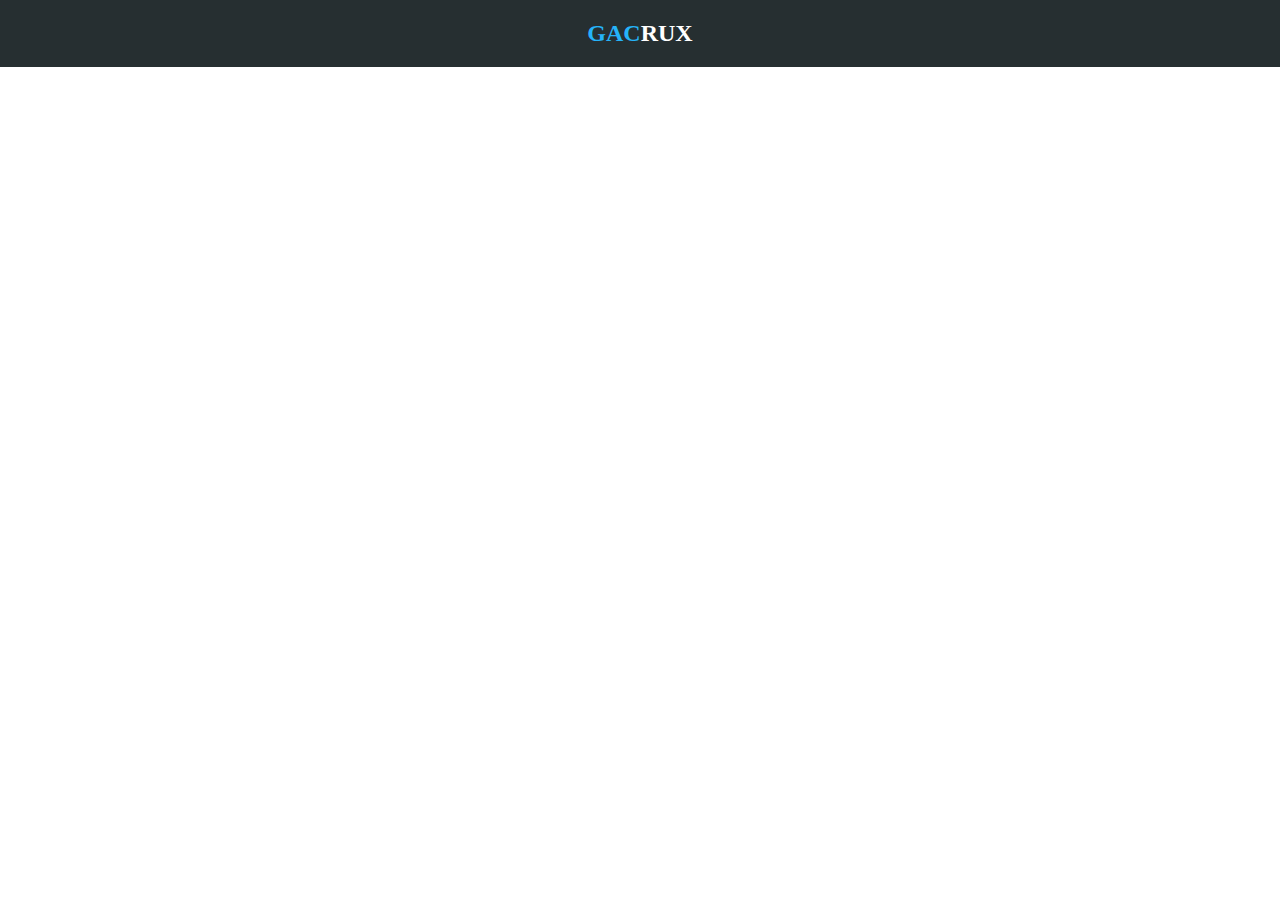
<file: index.html>
<!DOCTYPE HTML>
<html>
    <head>

        <meta charset="utf-8">
        <title>GACRUX CO.</title>
        <link rel="stylesheet" href="css/normalize.css">
        <link rel="stylesheet" href="css/index.css">
    </head>
    <body>

        <!-- Start Header -->
            
        <div class="header">
            <div class="navbar">
                <div class="container">
                    <h2><span>Gac</span>rux</h2>
                </div>
            </div>
            
            <div class="slider">
                <div class="container">
                    <div class="intro">
                        <h2>Gacrux security &trade;</h2>
                        <a href="home.html"><button>Leanr more</button></a>
                    </div>
                </div>
            </div>
            
        </div>
        <!-- End Header -->


    </body>
</html>
</file>
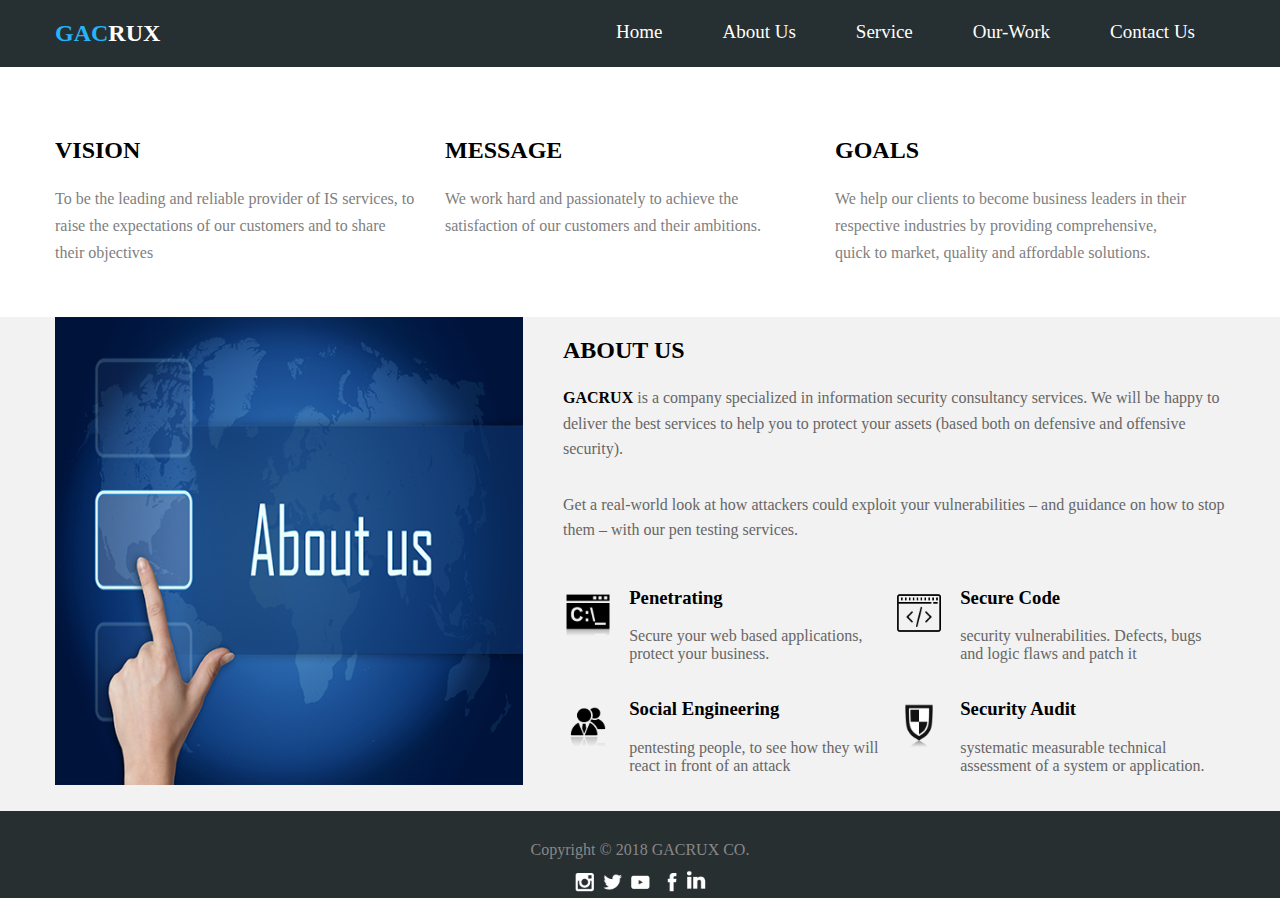
<file: aboutus.html>
<html>

    <head>
    
        <meta charset="utf-8">
        <link rel="stylesheet" href="css/aboutus.css">
        <link rel="stylesheet" href="css/normalize.css">
        <title>Gacrux &raquo; ABOUT US</title>
    </head>
    <body>
        
            <!-- Start Header -->
        
        <div class="header">
            <div class="navbar">
                    <div class="container">
                        <h2><span>Gac</span>rux</h2>
                        <ul>
                            <li class="active"><a href="home.html">home</a></li>
                            <li><a href="aboutus.html">about us</a></li>
                            <li><a href="service.html">service</a></li>
                            <li><a href="ourwork.html">our-work</a></li>
                            <li><a href="contact%20us.html">Contact us </a></li>
                        </ul>
                    </div>
            </div>
        </div>
            <!-- End Header -->
            <!-- Start Future --> 
        
        <div class="features">
            <div class="container">
                <div class="feat">
                    <h2>Vision</h2>
                    <p>To be the leading and reliable provider of IS services, to raise the expectations of our customers and to share their objectives</p>
                </div>
                <div class="feat">
                    <h2>message</h2>
                    <p>We work hard and passionately to achieve the satisfaction of our customers and their ambitions.</p>
                </div>
                <div class="feat">
                    <h2>GOALS</h2>
                    <p>We help our clients to become business leaders in their respective industries by providing comprehensive, quick to market, quality and affordable solutions.</p>
                </div>
            </div>
        </div>
        
        <!-- End Future --> 
        
        <!-- Start About us -->
        <div class="about">
            <div class="container">
                <div class="image">
                    <img src="./image/about.png" alt="image">
                </div>
                <div class="info">
                    <h2>about us</h2>
                    <p><span>GACRUX</span> is a company specialized in information security consultancy services. We will be happy to deliver the best services to help you to protect your assets (based both on defensive and offensive security).</p>
                    <p>Get a real-world look at how attackers could exploit your vulnerabilities – and guidance on how to stop them – with our pen testing services. </p>
                <div class="serv">
                    
                    <!-- Start Box Content -->
                    
                    <div class="content">
                    
                    <!-- Start Icon Div -->
                        
                        <div class="icon">
                            <img src="./image/pent.png">
                            </div>
                    <!-- End Icon Div -->
                        
                    <!-- Start Text Div -->
                        <div class="text">
                            <h3>Penetrating</h3>
                            <p>Secure your web based applications, protect your business. </p>
                        </div>
                        
                    <!-- End Text Div -->
                     </div>
                    <!-- End Box Content -->
                    
                      
                    <!-- Start Box Content -->
                    
                    <div class="content">
                    
                    <!-- Start Icon Div -->
                        
                        <div class="icon">
                            <img src="./image/secure.png">
                            </div>
                    <!-- End Icon Div -->
                        
                    <!-- Start Text Div -->
                        <div class="text">
                            <h3>Secure code</h3>
                            <p>security vulnerabilities. Defects, bugs and logic flaws and patch it</p>
                        </div>
                        
                    <!-- End Text Div -->
                     </div>
                    <!-- End Box Content -->
                    
                    <!-- Start Box Content -->
                    
                    <div class="content">
                    
                    <!-- Start Icon Div -->
                        
                        <div class="icon">
                            <img src="./image/social.png">
                            </div>
                    <!-- End Icon Div -->
                        
                    <!-- Start Text Div -->
                        <div class="text">
                            <h3>Social Engineering</h3>
                            <p>pentesting people, to see how they will react in front of an attack</p>
                        </div>
                        
                    <!-- End Text Div -->
                     </div>
                    <!-- End Box Content -->
                    
                    <!-- Start Box Content -->
                    
                    <div class="content">
                    
                    <!-- Start Icon Div -->
                        
                        <div class="icon">
                            <img src="./image/audit.png">
                            </div>
                    <!-- End Icon Div -->
                        
                    <!-- Start Text Div -->
                        <div class="text">
                            <h3>Security Audit</h3>
                            <p>systematic measurable technical assessment of a system or application.</p>
                        </div>
                        
                    <!-- End Text Div -->
                     </div>
                    <!-- End Box Content -->
                    
                </div>
                </div>
            </div>
        </div>
        
        <!-- End About us -->
        
         <!-- Start Footer --> 
        
        <div class="foot">
            <div class="container">
                <span>Copyright &copy; 2018 GACRUX CO.</span>
                <ul>
                    <li><img src="./image/instagram.png" alt="instagram"> </li>
                    <li><img src="./image/twitter.png" alt="twitter"></li>
                    <li><img src="./image/youtube.png" alt="youtube"></li>
                    <li><img src="./image/facebook.png" alt="facebook"></li>
                    <li><img src="./image/linkedin.png" alt="linkedin"></li>
                </ul>
            </div>
        </div>
            <!-- End Footer -->
    </body>
    </html>
</file>
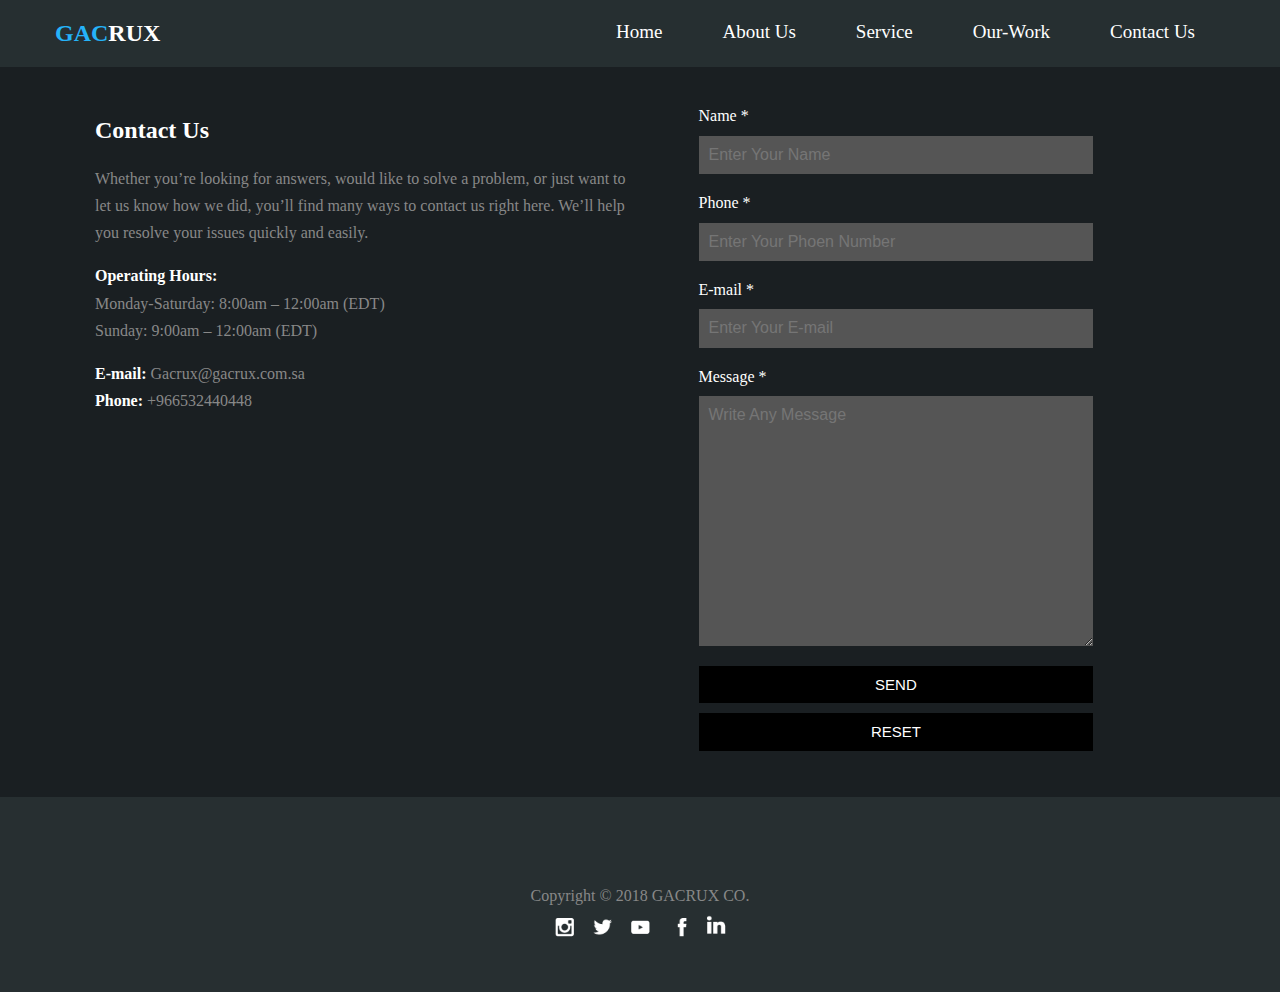
<file: contact us.html>
<html>

    <head>
    
        <meta charset="utf-8">
        <link rel="stylesheet" href="css/contact%20us.css">
        <link rel="stylesheet" href="css/normalize.css">
        <title>Gacrux &raquo; Contact us </title>
        <script type="text/javascript">
        function val(){
        if(contactus.phone.value=="")
        {
        	alert("Please enter the phone number");
        	contactus.phone.focus(); 
        	return false;
        }
        if(isNaN(contactus.phone.value))
        {
        	alert("Invalid phone number");
        	contactus.phone.focus(); 
        	return false;
        }
        if((contactus.phone.value).length < 10)
        {
        	alert("Phone number should be minimum 10 digits");
        	contactus.phone.focus(); 
        	return false;
        }
        
        else if((contactus.phone.value).length > 14)
        {
        	alert("Phone number should be maxmimum 14 digits");
        	contactus.phone.focus(); 
        	return false;
        }
        
        return true;
        }
        </script>
    </head>
    <body>
        
            <!-- Start Header -->
        
        <div class="header">
            <div class="navbar">
                    <div class="container">
                        <h2><span>Gac</span>rux</h2>
                        <ul>
                            <li class="active"><a href="home.html">home</a></li>
                            <li><a href="aboutus.html">about us</a></li>
                            <li><a href="service.html">service</a></li>
                            <li><a href="ourwork.html">our-work</a></li>
                            <li><a href="contact%20us.html">Contact us </a></li>
                        </ul>
                    </div>
            </div>
        </div>
            <!-- End Header -->

        <!-- Start Contact us -->
        <div class="contact">
            <div class="container">
                <div class="info">
                    <h2>Contact Us</h2>
                    <p>Whether you’re looking for answers, would like to solve a problem, or just want to let us know how we did, you’ll find many ways to contact us right here. We’ll help you resolve your issues quickly and easily. </p>
                    <p>
                        <strong>Operating Hours:</strong><br>
                        Monday-Saturday: 8:00am – 12:00am (EDT) <br>
                        Sunday: 9:00am – 12:00am (EDT)</p>
                    <p>
                    
                        <strong>E-mail:</strong> Gacrux@gacrux.com.sa <br>
                        <strong>Phone:</strong> +966532440448
                    </p>
                </div>
                <form class="form" action="send.php" method="post" name="contactus"> 
                    <label>Name *</label>
                    <input type="text" name="name" placeholder="Enter Your Name" required/>
                    <label>Phone *</label>
                    <input type="text" name="phone" placeholder="Enter Your Phoen Number" maxlength="14" required/>
                    <label>E-mail *</label>
                    <input type="email" name="email" placeholder="Enter Your E-mail" required/>
                    <label>Message *</label>
                    <textarea name="message" placeholder="Write Any Message" required ></textarea>
                    <input type="submit" value="Send" onclick="return val();" />
                    <input type="reset" value="Reset" />
                </form>
            </div>
        </div>
        
        <!-- End Contact us -->
         <!-- Start Footer --> 
        
        <div class="foot">
            <div class="container">
                <span>Copyright &copy; 2018 GACRUX CO.</span>
                <ul>
                    <li><img src="./image/instagram.png" alt="instagram"> </li>
                    <li><img src="./image/twitter.png" alt="twitter"></li>
                    <li><img src="./image/youtube.png" alt="youtube"></li>
                    <li><img src="./image/facebook.png" alt="facebook"></li>
                    <li><img src="./image/linkedin.png" alt="linkedin"></li>
                </ul>
            </div>
        </div>
            <!-- End Footer -->
    </body>
</html>
</file>
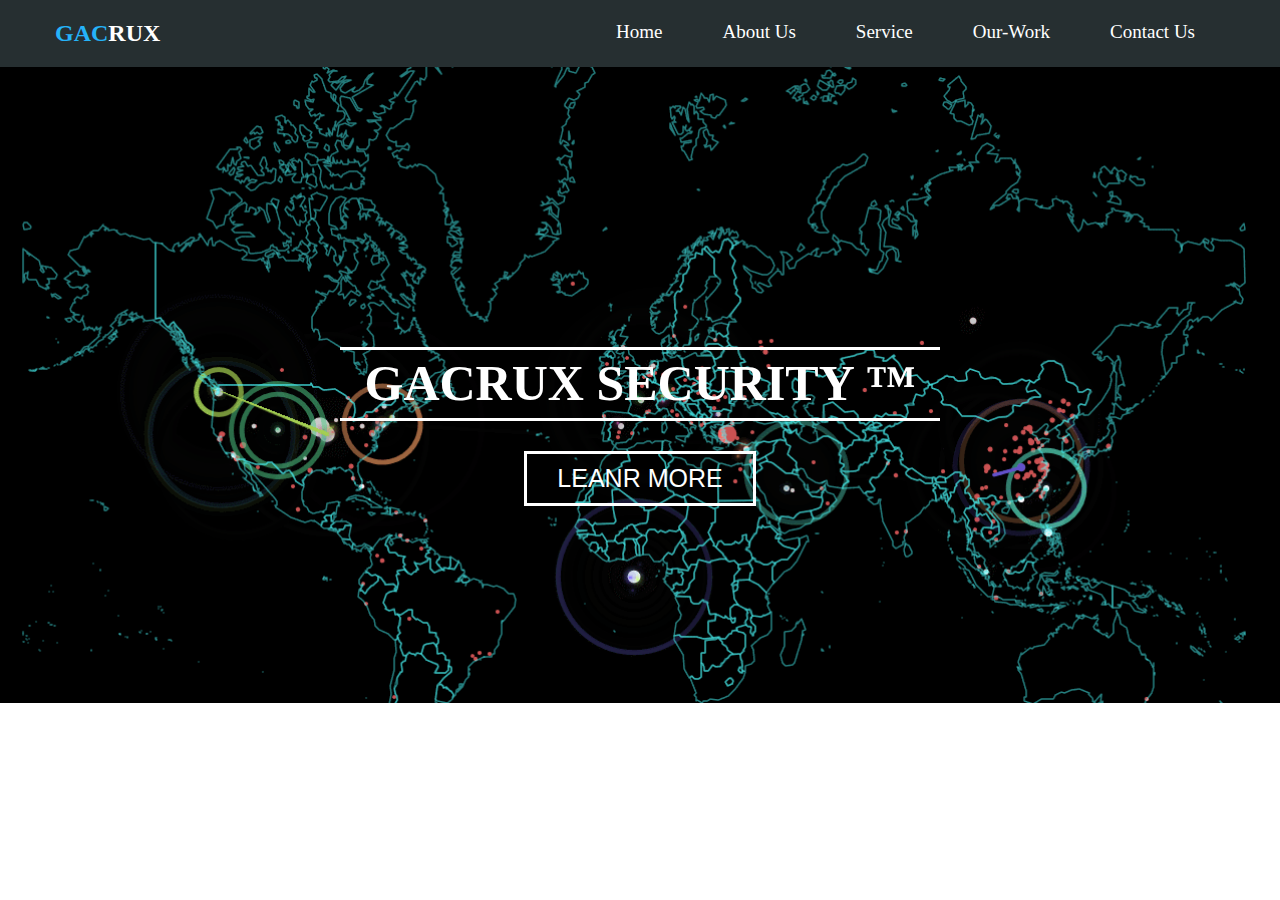
<file: home.html>
<!DOCTYPE HTML>
<html>
    <head>

        <meta charset="utf-8">
        <title>GACRUX  &raquo; HOME</title>
        <link rel="stylesheet" href="css/normalize.css">
        <link rel="stylesheet" href="css/home.css">
        <script>alert('WARNING : IF YOU TRIED TO DO ANYTHING ILLEAGLE TO THE WEBSITE SUCH AS : TRYING TO HACK, ** THE WEBSITE WILL AUTOMATICALLY TRANSFER YOUR DATA TO US ** AND YOUR IP ADDRESS WILL BLOCKED !!')</script>
    </head>
    <body>

        <!-- Start Header -->

        <div class="header">
            <div class="navbar">
                    <div class="container">
                        <h2><span>Gac</span>rux</h2>
                        <ul>
                            <li class="active"><a href="home.html">home</a></li>
                            <li><a href="aboutus.html">about us</a></li>
                            <li><a href="service.html">service</a></li>
                            <li><a href="ourwork.html">our-work</a></li>
                            <li><a href="contact%20us.html">Contact us </a></li>
                        </ul>
                    </div>
            </div>
            <div class="slider">
                <div class="container">
                    <div class="intro">
                        <h2>Gacrux security &trade;</h2>
                        <a href="aboutus.html"><button>Leanr more</button></a>
                    </div>
                </div>
            </div>   
        </div>
        
        <!-- End Header -->
      
    </body>
</html>
</file>
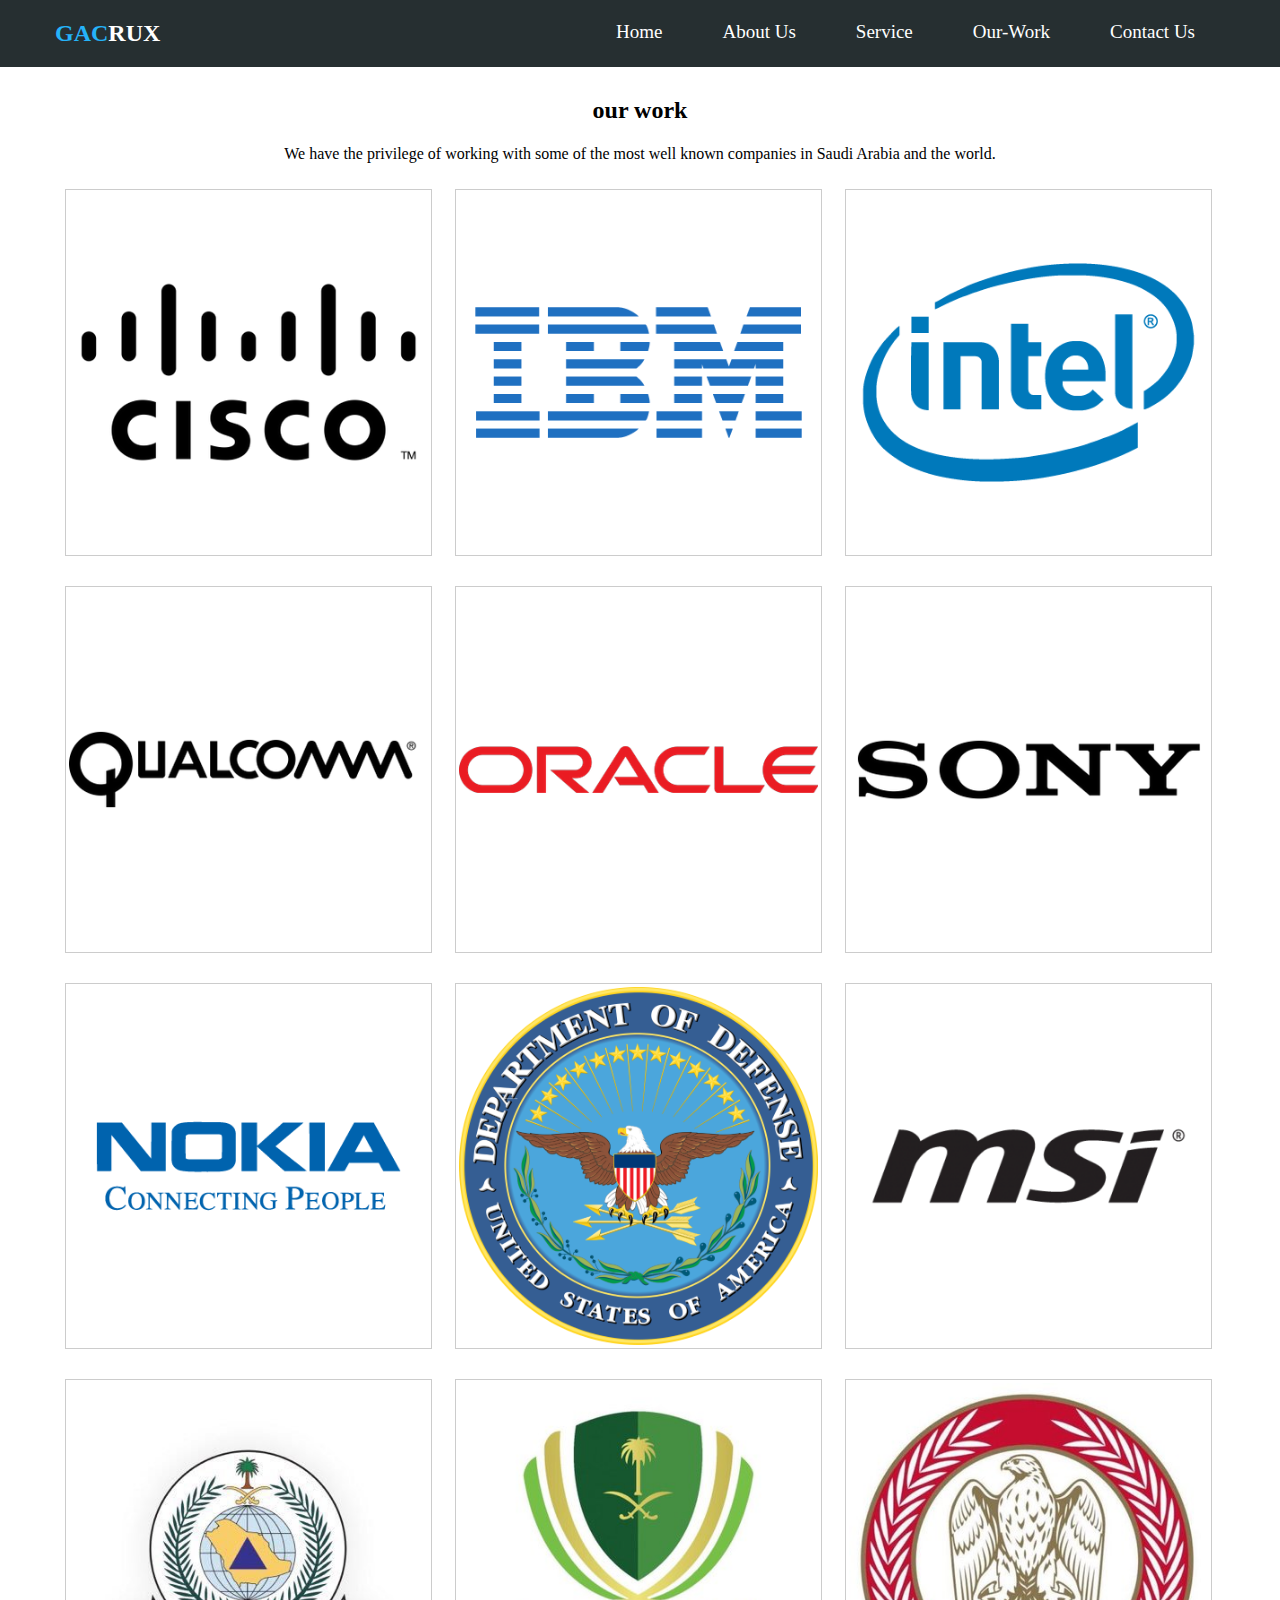
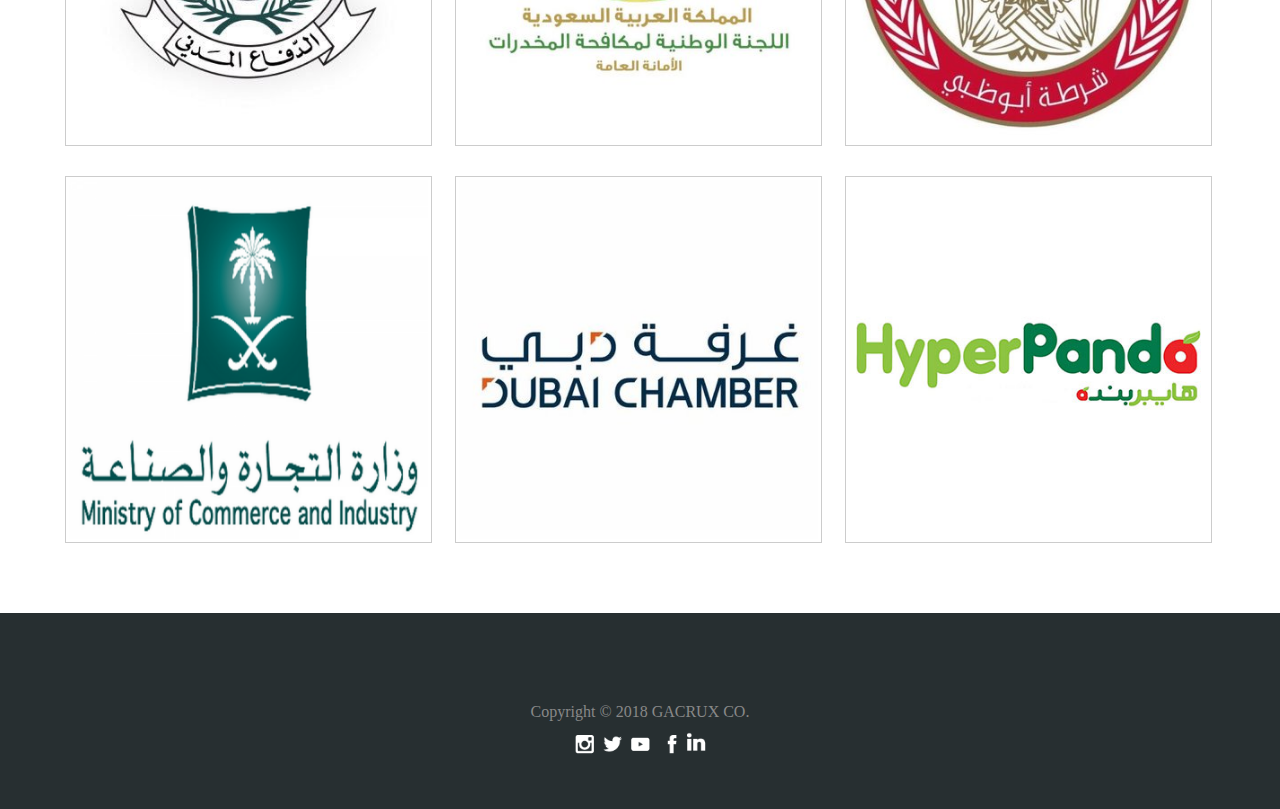
<file: ourwork.html>
<html>

    <head>
    
        <meta charset="utf-8">
        <link rel="stylesheet" href="css/ourwork.css">
        <link rel="stylesheet" href="css/normalize.css">
        <title>Gacrux &raquo; Our Work</title>
    </head>
    <body>
        
            <!-- Start Header -->
        
        <div class="header">
            <div class="navbar">
                    <div class="container">
                        <h2><span>Gac</span>rux</h2>
                        <ul>
                            <li class="active"><a href="home.html">home</a></li>
                            <li><a href="aboutus.html">about us</a></li>
                            <li><a href="service.html">service</a></li>
                            <li><a href="ourwork.html">our-work</a></li>
                            <li><a href="contact%20us.html">Contact us </a></li>
                        </ul>
                    </div>
            </div>
        </div>
            <!-- End Header -->
        
            <!-- Start ourwork -->
        <div class="work">
            <div class="container">
                <h2>our work </h2>
                <p>We have the privilege of working with some of the most well known companies in Saudi Arabia and the world.</p>
                <div class="ourwork">
                    <div><img src="image/cisco.png" onmouseover="src='image/cisco1.jpg'" onmouseout="src='image/cisco.png'" alt=""></div>
                    <div><img src="image/ibm.png" onmouseover="src='image/ibm1.jpg'" onmouseout="src='image/ibm.png'" alt=""></div>
                    <div><img src="image/intel.png" onmouseover="src='image/intel1.jpg'" onmouseout="src='image/intel.png'"  alt=""></div>
                    <div><img src="image/qualcomm.png" onmouseover="src='image/qualcomm1.jpg'" onmouseout="src='image/qualcomm.png'" alt=""></div>
                    <div><img src="image/oracle.png" onmouseover="src='image/oracle1.jpg'" onmouseout="src='image/oracle.png'" alt=""></div>
                    <div><img src="image/sony.png" onmouseover="src='image/sony1.jpg'" onmouseout="src='image/sony.png'" alt=""></div>
                    <div><img src="image/nokia.png" onmouseover="src='image/nokia1.jpg'" onmouseout="src='image/nokia.png'" alt=""></div>
                    <div><img src="image/defence.png" onmouseover="src='image/defense1.jpg'" onmouseout="src='image/defence.png'" alt=""></div>
                    <div><img src="image/msi.png" onmouseover="src='image/msi1.jpg'" onmouseout="src='image/msi.png'" alt=""></div>
                    <div><img src="image/civil.png" onmouseover="src='image/civil1.jpg'" onmouseout="src='image/civil.png'" alt=""></div>
                    <div><img src="image/ncnc.jpg" onmouseover="src='image/ncnc1.png'" onmouseout="src='image/ncnc.jpg'" alt=""></div>
                    <div><img src="image/adp.jpg" onmouseover="src='image/adp1.jpg'" onmouseout="src='image/adp.jpg'" alt=""></div>
                    <div><img src="image/mci.png" onmouseover="src='image/mci1.jpg'" onmouseout="src='image/mci.png'" alt=""></div>
                    <div><img src="image/dc.jpg" onmouseover="src='image/dc1.jpg'" onmouseout="src='image/dc.jpg'" alt=""></div>
                    <div><img src="image/hp.jpg" onmouseover="src='image/hp1.png'" onmouseout="src='image/hp.jpg'" alt=""></div>
                </div>
            </div>
        </div>
        
            <!-- End ourwork -->
            <!-- Start Footer --> 
        
        <div class="foot">
            <div class="container">
                <span>Copyright &copy; 2018 GACRUX CO.</span>
                <ul>
                    <li><img src="./image/instagram.png" alt="instagram"> </li>
                    <li><img src="./image/twitter.png" alt="twitter"></li>
                    <li><img src="./image/youtube.png" alt="youtube"></li>
                    <li><img src="./image/facebook.png" alt="facebook"></li>
                    <li><img src="./image/linkedin.png" alt="linkedin"></li>
                </ul>
            </div>
        </div>
            <!-- End Footer -->
    </body>
</html>
</file>
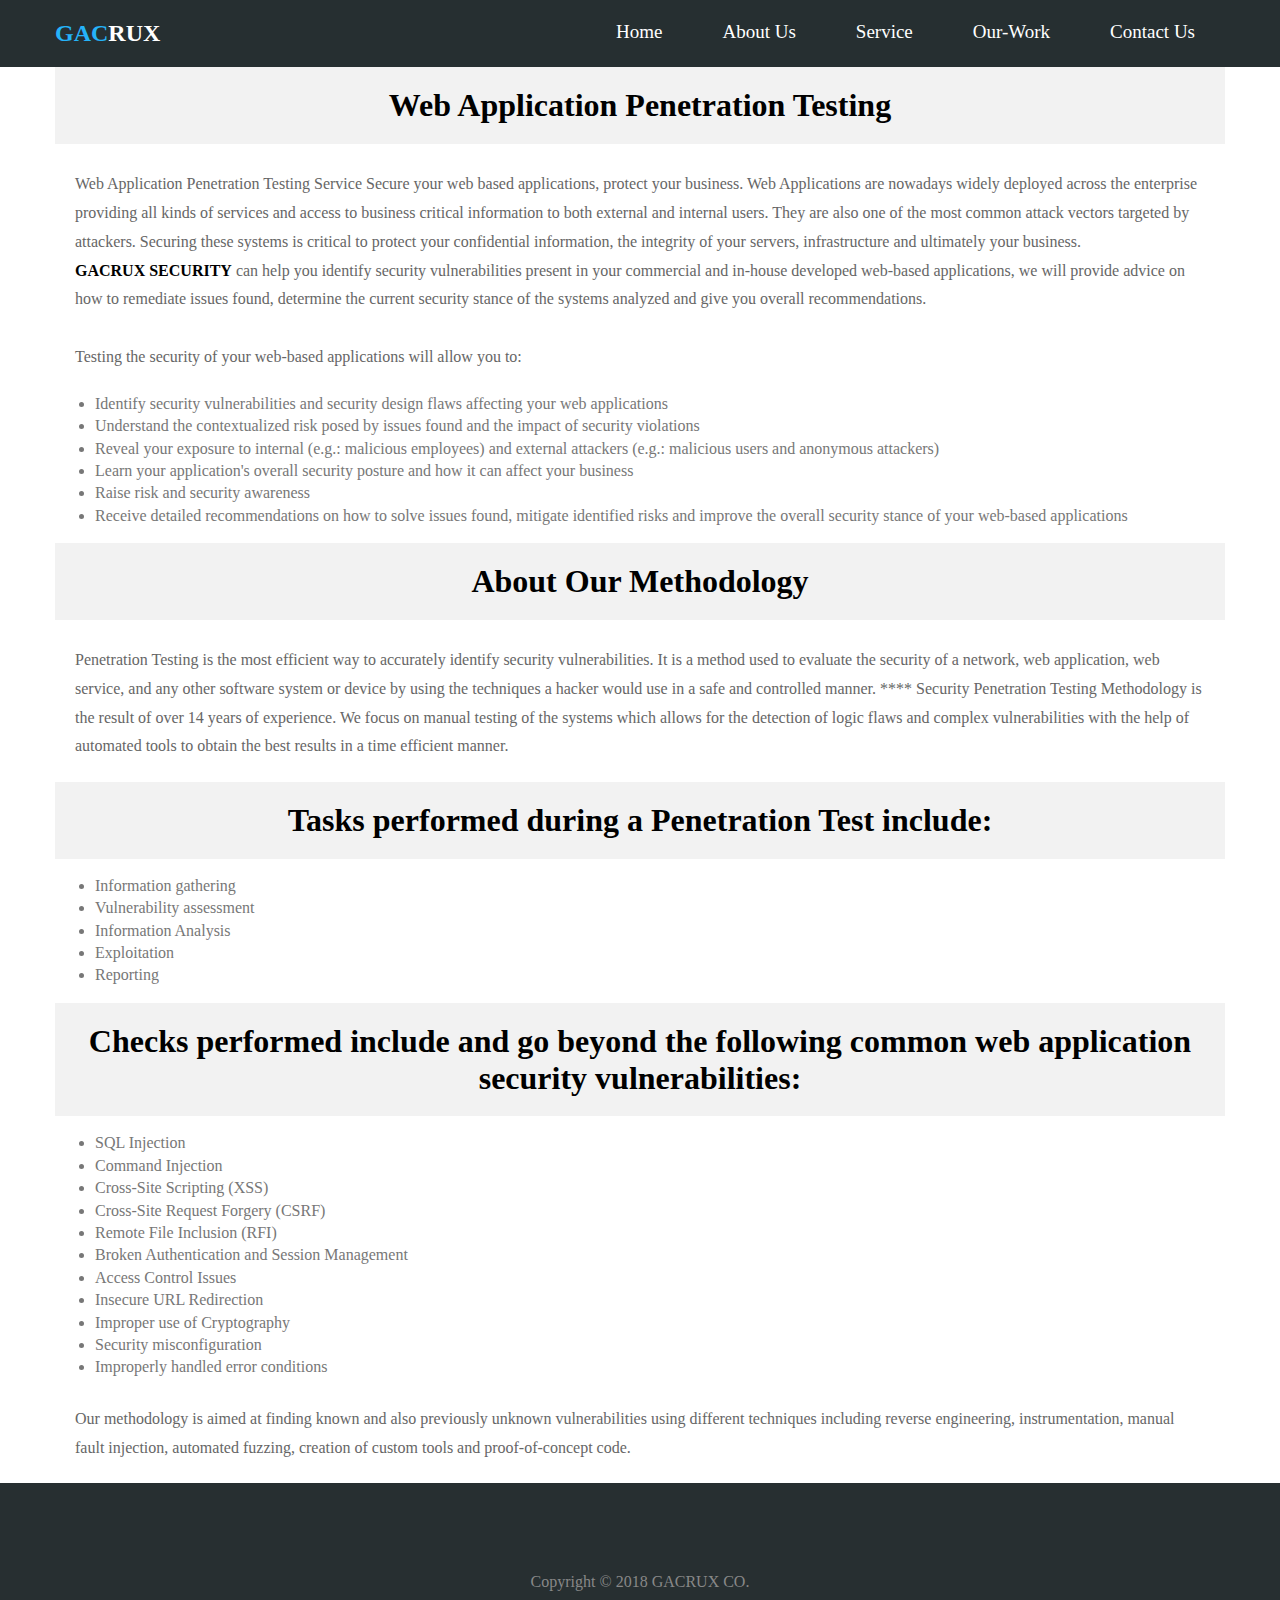
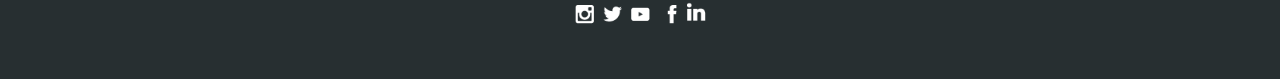
<file: Penetration.html>
<html>

    <head>
    
        <meta charset="utf-8">
        <link rel="stylesheet" href="css/Penetration.css">
        <link rel="stylesheet" href="css/normalize.css">
        <title>Services &raquo; Penetration</title>
    </head>
    <body>
        
            <!-- Start Header -->
        
        <div class="header">
            <div class="navbar">
                    <div class="container">
                        <h2><span>Gac</span>rux</h2>
                        <ul>
                            <li class="active"><a href="home.html">home</a></li>
                            <li><a href="aboutus.html">about us</a></li>
                            <li><a href="service.html">service</a></li>
                            <li><a href="ourwork.html">our-work</a></li>
                            <li><a href="contact%20us.html">Contact us </a></li>
                        </ul>
                    </div>
            </div>
        </div>
            <!-- End Header -->
        
            <!-- Start penetration -->
        <div class="pen">
            <div class="container">
                <h1>Web Application Penetration Testing</h1>
                <p>Web Application Penetration Testing Service Secure your web based applications, protect your business. Web Applications are nowadays widely deployed across the enterprise providing all kinds of services and access to business critical information to both external and internal users. They are also one of the most common attack vectors targeted by attackers. Securing these systems is critical to protect your confidential information, the integrity of your servers, infrastructure and ultimately your business. <br> <span>GACRUX Security</span> can help you identify security vulnerabilities present in your commercial and in-house developed web-based applications, we will provide advice on how to remediate issues found, determine the current security stance of the systems analyzed and give you overall recommendations.<br><br> Testing the security of your web-based applications will allow you to: </p>
                <ul>
                    <li>Identify security vulnerabilities and security design flaws affecting your web applications </li>
                    <li>Understand the contextualized risk posed by issues found and the impact of security violations</li>
                    <li>Reveal your exposure to internal (e.g.: malicious employees) and external attackers (e.g.: malicious users and anonymous attackers) </li>
                    <li>Learn your application's overall security posture and how it can affect your business </li>
                    <li>Raise risk and security awareness </li>
                    <li>Receive detailed recommendations on how to solve issues found, mitigate identified risks and improve the overall security stance of your web-based applications </li>    
                </ul>
                <h1>About Our Methodology </h1>
                <p>Penetration Testing is the most efficient way to accurately identify security vulnerabilities. It is a method used to evaluate the security of a network, web application, web service, and any other software system or device by using the techniques a hacker would use in a safe and controlled manner. **** Security Penetration Testing Methodology is the result of over 14 years of experience. We focus on manual testing of the systems which allows for the detection of logic flaws and complex vulnerabilities with the help of automated tools to obtain the best results in a time efficient manner. </p>
                <h1>Tasks performed during a Penetration Test include: </h1>
                <ul>
                    <li> Information gathering  </li>
                    <li> Vulnerability assessment </li>
                    <li>Information Analysis </li>
                    <li> Exploitation </li>
                    <li> Reporting </li>
                </ul>
                <h1>Checks performed include and go beyond the following common web application security vulnerabilities: </h1>
                <ul>
                   <li> SQL Injection </li>
                   <li> Command Injection </li>
                   <li> Cross-Site Scripting (XSS) </li>
                   <li> Cross-Site Request Forgery (CSRF) </li>
                   <li> Remote File Inclusion (RFI) </li>
                   <li> Broken Authentication and Session Management </li>
                   <li> Access Control Issues </li>
                   <li> Insecure URL Redirection </li>
                   <li> Improper use of Cryptography </li>
                   <li> Security misconfiguration </li>
                   <li> Improperly handled error conditions </li> 
                </ul>
                <p>Our methodology is aimed at finding known and also previously unknown vulnerabilities using different techniques including reverse engineering, instrumentation, manual fault injection, automated fuzzing, creation of custom tools and proof-of-concept code. </p>
            </div>
        </div>
        
          <!-- End penetration -->
          <!-- Start Footer --> 
        
        <div class="foot">
            <div class="container">
                <span>Copyright &copy; 2018 GACRUX CO.</span>
                <ul>
                    <li><img src="./image/instagram.png" alt="instagram"> </li>
                    <li><img src="./image/twitter.png" alt="twitter"></li>
                    <li><img src="./image/youtube.png" alt="youtube"></li>
                    <li><img src="./image/facebook.png" alt="facebook"></li>
                    <li><img src="./image/linkedin.png" alt="linkedin"></li>
                </ul>
            </div>
        </div>
            <!-- End Footer -->
    
    </body>
</html>
</file>
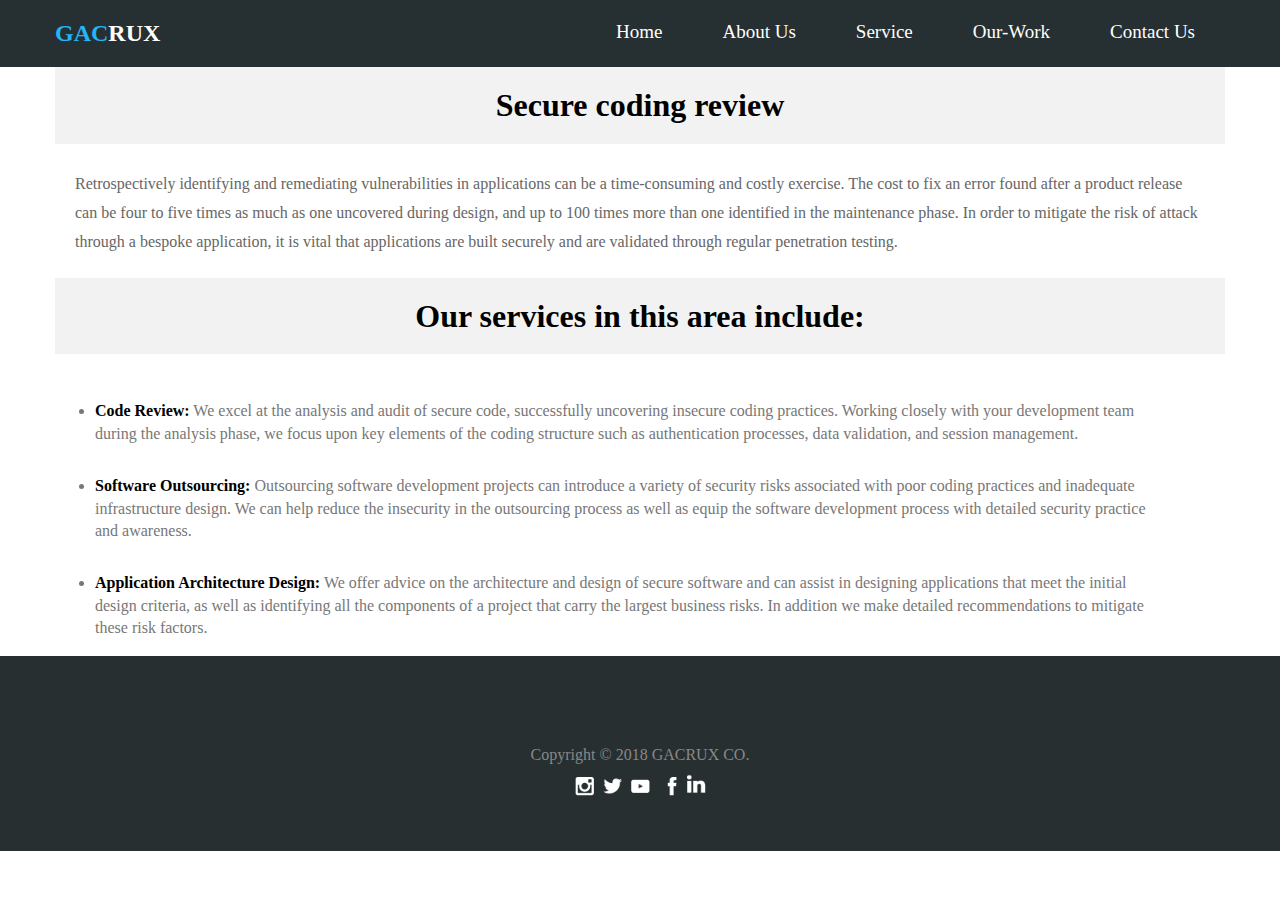
<file: Secure.html>
<html>

    <head>
    
        <meta charset="utf-8">
        <link rel="stylesheet" href="css/secure.css">
        <link rel="stylesheet" href="css/normalize.css">
        <title>Services &raquo; Secure Code</title>
    </head>
    <body>
        
            <!-- Start Header -->
        
        <div class="header">
            <div class="navbar">
                    <div class="container">
                        <h2><span>Gac</span>rux</h2>
                        <ul>
                            <li class="active"><a href="home.html">home</a></li>
                            <li><a href="aboutus.html">about us</a></li>
                            <li><a href="service.html">service</a></li>
                            <li><a href="ourwork.html">our-work</a></li>
                            <li><a href="contact%20us.html">Contact us </a></li>
                        </ul>
                    </div>
            </div>
        </div>
            <!-- End Header -->
        
            <!-- Start Secure Conde -->
        
        <div class="secure">
            <div class="container">
                <h1>Secure coding review </h1>
                <p>Retrospectively identifying and remediating vulnerabilities in applications can be a time-consuming and costly exercise. The cost to fix an error found after a product release can be four to five times as much as one uncovered during design, and up to 100 times more than one identified in the maintenance phase. In order to mitigate the risk of attack through a bespoke application, it is vital that applications are built securely and are validated through regular penetration testing. </p>
                
                <h1>Our services in this area include: </h1>
                
                <ul>
                    <li><span>Code Review:</span> We excel at the analysis and audit of secure code, successfully uncovering insecure coding practices. Working closely with your development team during the analysis phase, we focus upon key elements of the coding structure such as authentication processes, data validation, and session management.</li>
                    <li><span>Software Outsourcing:</span> Outsourcing software development projects can introduce a variety of security risks associated with poor coding practices and inadequate infrastructure design. We can help reduce the insecurity in the outsourcing process as well as equip the software development process with detailed security practice and awareness.</li>
                    <li><span>Application Architecture Design:</span> We offer advice on the architecture and design of secure software and can assist in designing applications that meet the initial design criteria, as well as identifying all the components of a project that carry the largest business risks. In addition we make detailed recommendations to mitigate these risk factors.  </li>
                </ul>
            </div>
        </div>
        
            <!-- End Secure Conde -->
            <!-- Start Footer --> 
        
        <div class="foot">
            <div class="container">
                <span>Copyright &copy; 2018 GACRUX CO.</span>
                <ul>
                    <li><img src="./image/instagram.png" alt="instagram"> </li>
                    <li><img src="./image/twitter.png" alt="twitter"></li>
                    <li><img src="./image/youtube.png" alt="youtube"></li>
                    <li><img src="./image/facebook.png" alt="facebook"></li>
                    <li><img src="./image/linkedin.png" alt="linkedin"></li>
                </ul>
            </div>
        </div>
            <!-- End Footer -->

    </body>
</html>
</file>
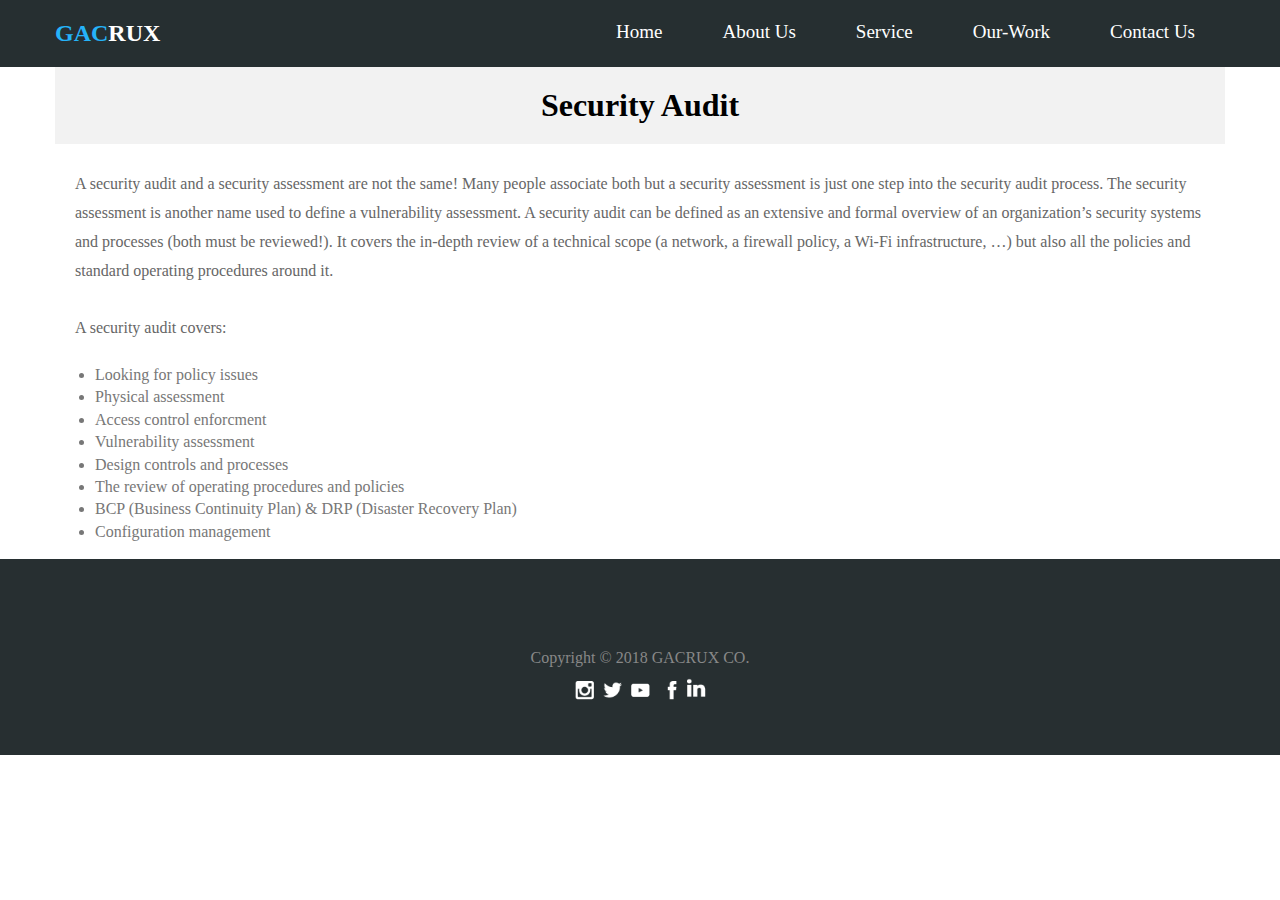
<file: Security.html>
<html>

    <head>
    
        <meta charset="utf-8">
        <link rel="stylesheet" href="css/security.css">
        <link rel="stylesheet" href="css/normalize.css">
        <title>Services &raquo; Security Audit</title>
    </head>
    <body>
        
            <!-- Start Header -->
        
        <div class="header">
            <div class="navbar">
                    <div class="container">
                        <h2><span>Gac</span>rux</h2>
                        <ul>
                            <li class="active"><a href="home.html">home</a></li>
                            <li><a href="aboutus.html">about us</a></li>
                            <li><a href="service.html">service</a></li>
                            <li><a href="ourwork.html">our-work</a></li>
                            <li><a href="contact%20us.html">Contact us </a></li>
                        </ul>
                    </div>
            </div>
        </div>
            <!-- End Header -->
        
            <!-- Start Security Audit -->
  
        <div class="audit">
            <div class="container">
                <h1>Security Audit</h1>
                <p>A security audit and a security assessment are not the same! Many people associate both but a security assessment is just one step into the security audit process. The security assessment is another name used to define a vulnerability assessment. A security audit can be defined as an extensive and formal overview of an organization’s security systems and processes (both must be reviewed!). It covers the in-depth review of a technical scope (a network, a firewall policy, a Wi-Fi infrastructure, …) but also all the policies and standard operating procedures around it.<br><br>A security audit covers:</p>
                <ul>
                   <li> Looking for policy issues</li>
                   <li> Physical assessment</li>
                   <li> Access control enforcment</li>
                    <li> Vulnerability assessment</li>
                   <li> Design controls and processes</li>
                   <li> The review of operating procedures and policies</li>
                   <li> BCP (Business Continuity Plan) &amp; DRP (Disaster Recovery Plan)</li>
                   <li> Configuration management</li>
                </ul>
            </div>
        </div>
            <!-- End Security Audit -->
            <!-- Start Footer --> 
        
        <div class="foot">
            <div class="container">
                <span>Copyright &copy; 2018 GACRUX CO.</span>
                <ul>
                    <li><img src="./image/instagram.png" alt="instagram"> </li>
                    <li><img src="./image/twitter.png" alt="twitter"></li>
                    <li><img src="./image/youtube.png" alt="youtube"></li>
                    <li><img src="./image/facebook.png" alt="facebook"></li>
                    <li><img src="./image/linkedin.png" alt="linkedin"></li>
                </ul>
            </div>
        </div>
            <!-- End Footer -->
    
    </body>
</html>
</file>
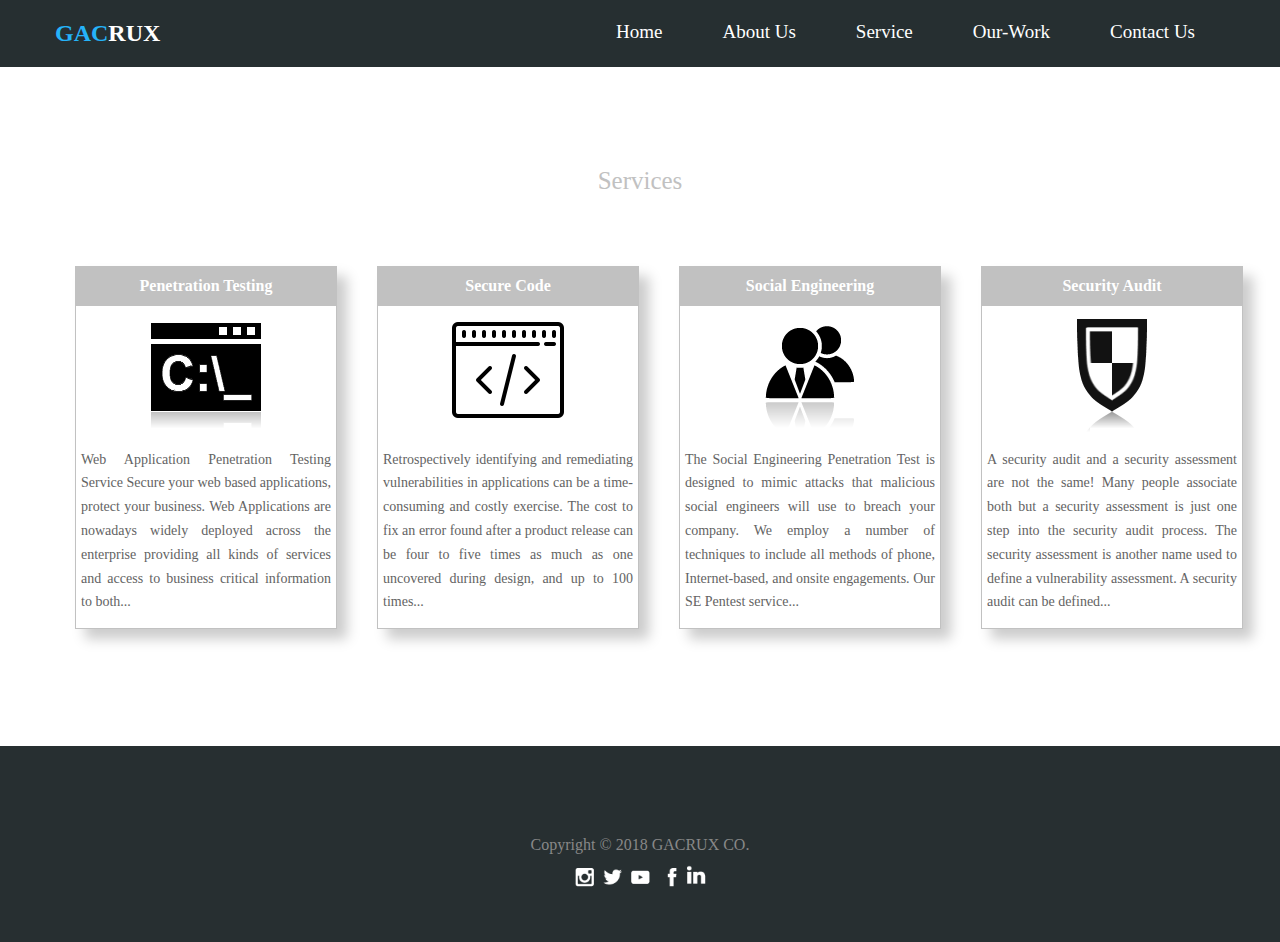
<file: service.html>
<html>

    <head>
    
        <meta charset="utf-8">
        <link rel="stylesheet" href="css/service.css">
        <link rel="stylesheet" href="css/normalize.css">
        <title>Gacrux &raquo; Services</title>
    </head>
    <body>
        
            <!-- Start Header -->
        
        <div class="header">
            <div class="navbar">
                    <div class="container">
                        <h2><span>Gac</span>rux</h2>
                        <ul>
                            <li class="active"><a href="home.html">home</a></li>
                            <li><a href="aboutus.html">about us</a></li>
                            <li><a href="service.html">service</a></li>
                            <li><a href="ourwork.html">our-work</a></li>
                            <li><a href="contact%20us.html">Contact us </a></li>
                        </ul>
                    </div>
            </div>
        </div>
            <!-- End Header -->
        
            <!-- Start Service -->
        <div class="serv">
            <div class="container">
                <div class="text">Services</div>
                    <div class="servs">
                        <div class="serv1">
                            <h1>Penetration Testing</h1>
                            <a href="Penetration.html"><img class="image" src="./image/pent.png" alt="pent"></a>
                            <p>Web Application Penetration Testing Service Secure your web based applications, protect your business. Web Applications are nowadays widely deployed across the enterprise providing all kinds of services and access to business critical information to both...</p>
                        </div>
                        
                        <div  class="serv1">
                            <h1>Secure Code</h1>
                            <a href="Secure.html"><img class="image" src="./image/secure.png" alt="pent"></a>
                            <p>Retrospectively identifying and remediating vulnerabilities in applications can be a time-consuming and costly exercise. The cost to fix an error found after a product release can be four to five times as much as one uncovered during design, and up to 100 times...</p>
                        </div>
                        
                         <div class="serv1">
                            <h1>Social Engineering</h1>
                            <a href="Social.html"><img class="image" src="./image/social.png" alt="pent"></a>
                            <p>The Social Engineering Penetration Test is designed to mimic attacks that malicious social engineers will use to breach your company. We employ a number of techniques to include all methods of phone, Internet-based, and onsite engagements. Our SE Pentest service...</p>
                        </div>
                        
                        <div  class="serv1">
                            <h1>Security Audit</h1>
                            <a href="Security.html"><img class="image" src="./image/audit.png" alt="pent"></a>
                            <p>A security audit and a security assessment are not the same! Many people associate both but a security assessment is just one step into the security audit process. The security assessment is another name used to define a vulnerability assessment. A security audit can be defined...</p>
                        </div>
                        
                    </div>
            </div>
        </div>
        
            <!-- End Service -->
            <!-- Start Footer --> 
        
        <div class="foot">
            <div class="container">
                <span>Copyright &copy; 2018 GACRUX CO.</span>
                <ul>
                    <li><img src="./image/instagram.png" alt="instagram"> </li>
                    <li><img src="./image/twitter.png" alt="twitter"></li>
                    <li><img src="./image/youtube.png" alt="youtube"></li>
                    <li><img src="./image/facebook.png" alt="facebook"></li>
                    <li><img src="./image/linkedin.png" alt="linkedin"></li>
                </ul>
            </div>
        </div>
            <!-- End Footer -->
    </body>
</html>
</file>
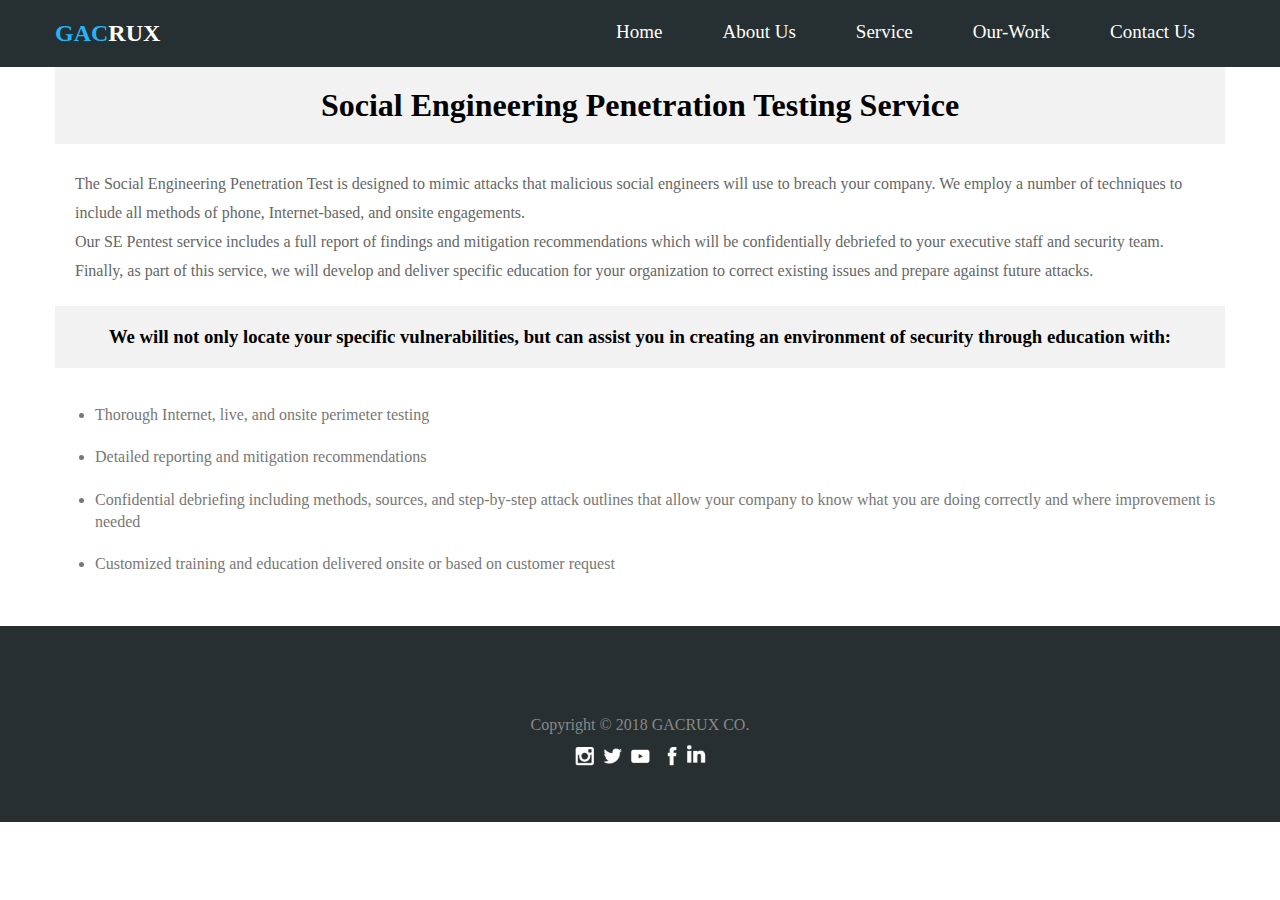
<file: Social.html>
<html>

    <head>
    
        <meta charset="utf-8">
        <link rel="stylesheet" href="css/social.css">
        <link rel="stylesheet" href="css/normalize.css">
        <title>Services &raquo; Social Engineering </title>
    </head>
    <body>
        
            <!-- Start Header -->
        
        <div class="header">
            <div class="navbar">
                    <div class="container">
                        <h2><span>Gac</span>rux</h2>
                        <ul>
                            <li class="active"><a href="home.html">home</a></li>
                            <li><a href="aboutus.html">about us</a></li>
                            <li><a href="service.html">service</a></li>
                            <li><a href="ourwork.html">our-work</a></li>
                            <li><a href="contact%20us.html">Contact us </a></li>
                        </ul>
                    </div>
            </div>
        </div>
            <!-- End Header -->
        
            <!-- Start Social -->
 
        <div class="social">
            <div class="container">
                <h1>Social Engineering Penetration Testing Service  </h1>
                <p>The Social Engineering Penetration Test is designed to mimic attacks that malicious social engineers will use to breach your company. We employ a number of techniques to include all methods of phone, Internet-based, and onsite engagements. <br>Our SE Pentest service includes a full report of findings and mitigation recommendations which will be confidentially debriefed to your executive staff and security team. Finally, as part of this service, we will develop and deliver specific education for your organization to correct existing issues and prepare against future attacks.</p>
                <h3>We will not only locate your specific vulnerabilities, but can assist you in creating an environment of security through education with:</h3>
                <ul>
                    <li>Thorough Internet, live, and onsite perimeter testing </li>
                    <li>Detailed reporting and mitigation recommendations </li>
                    <li>Confidential debriefing including methods, sources, and step-by-step attack outlines that allow your company to know what you are doing correctly and where improvement is needed </li>
                    <li>Customized training and education delivered onsite or based on customer request </li>
                </ul>
            </div>
        </div>
        
            <!-- End Social -->
            <!-- Start Footer --> 
        
        <div class="foot">
            <div class="container">
                <span>Copyright &copy; 2018 GACRUX CO.</span>
                <ul>
                    <li><img src="./image/instagram.png" alt="instagram"> </li>
                    <li><img src="./image/twitter.png" alt="twitter"></li>
                    <li><img src="./image/youtube.png" alt="youtube"></li>
                    <li><img src="./image/facebook.png" alt="facebook"></li>
                    <li><img src="./image/linkedin.png" alt="linkedin"></li>
                </ul>
            </div>
        </div>
            <!-- End Footer -->
    
    </body>
</html>
</file>
<file: css/index.css>
/* Start Rule */

.container 
{
    width: 1170px;
    margin: auto;
}

/* End Rule */

/* Start Header */

.header .navbar 
{
    background-color: #262F31;
    color: #fff;
    overflow: hidden;
    
}

.header .navbar h2 
{
    text-align: center;
    color: #fff;
    text-transform: uppercase;
}

.header .navbar h2 span
{
    color: #25b3f9;
}

.header .slider 
{
    background-image:url(https://i.imgur.com/diihENq.gif); /* CSS3 */
    background-size: cover;
    height: 636px;
}

.header .slider .intro
{
    text-align: center;
    padding-top: 200px;
    
    
}

.header .slider h2 
{
    color: #fff;
    font-size: 50px;
    width: 600px;
    margin: 0 auto;
    padding: 5px 0;
    text-transform: uppercase;
    border-top: 3px solid #fff;
    border-bottom: 3px solid #fff;
}

.header .slider button 
{
    background: none;
    color: #fff;
    padding: 10px 30px;
    font-size: 25px;
    margin-top: 30px;
    border: 3px solid #fff;
    text-transform: uppercase;
    text-decoration: none;
}

.header .slider button a 
{
    text-decoration: none;
    color: #fff;
}

/* End Header */
</file>
<file: css/aboutus.css>
/* Start Rule */

.container 
{
    width: 1170px;
    margin: auto;
}

/* End Rule */

/* Start Header */
.header .navbar 
{
    background-color: #262F31;
    color: #fff;
    overflow: hidden;
    
}

.header .navbar h2 
{
    float: left;
    color: #fff;
    text-transform: uppercase;
}

.header .navbar h2 span
{
    color: #25b3f9;
}

.header .navbar ul 
{
    padding-left: 0;
    float: right;
    list-style: none;
    text-transform: capitalize;
}

.header .navbar ul li 
{
    float: left;
    display: block;
    padding: 5px 30px;
    font-size: 19px;
    text-align: center;
    
}

.header .navbar ul li a
{
    text-decoration: none;
    color: #fff;
    display: block;
    
}

.header .navbar ul li a:hover
{
    border-bottom: 3px solid #729BB0;
}

/* End Header */



/* Start Features */

.features
{
    overflow: hidden;
    padding-top: 50px;
    padding-bottom: 50px;
    
}

.features .feat 
{
    float: left;
    width: 33.33333%;
    height: 150px;
    
}

.features .feat h2 
{
    text-align: left;
    text-transform: uppercase;
    
}

.features .feat p
{
    line-height: 1.7;
    padding: 0 30px 0 0;
    color: #808080;
}
/* End Features */

/* Start about us */


.about 
{
    overflow: hidden;
    background-color: #F2F2F2;
    padding-bottom: 20px;
    
}

.about .image 
{
    float: left;
    width: 40%;
}

.about .image img
{
    width: 100%; 
}

.about .info 
{
    float: left;
    width: 60%;
    
}

.about .info h2 
{
    margin: 20px 0 20px 40px;
    text-transform: uppercase;
}

.about .info > p 
{
    margin: 0 0 10px 40px; 
    line-height: 1.6;
    color: #666;
}

.about .info p span
{
    color: #010101;
    font-weight: bold;
}

.about .info > p:last-of-type
{
    margin-top: 30px;
}

.about .info .serv
{
    overflow: hidden;
    margin: 25px 0 0 40px;
        
}

.about .info .serv .content
{
    float: left;
    width: 50%;
    min-height: 100px;
    overflow: hidden;
}

.about .info .serv .content h3
{
    text-transform: capitalize;
}

.about .info .serv > p 
{
    text-transform: capitalize;
    color: #666;
    line-height: 1.6;
    margin: 30px 0 10px 40px;
    text-align: right;
}

.about .info .serv .content .icon 
{
    float: left;
    width: 15%;
    margin-right: 5%;
}

.about .info .serv .content .icon img 
{
    max-width: 100%;
    margin: 20px 10px 0 0;
}

.about .info .serv .content .text 
{
    float: left;
    width: 80%;
}

.about .info .serv .content .text p 
{
    margin-top: 0;
    color: #666;
}
/* End about us */


/* Start Footer */

.foot 
{
    padding-top: 30px;
    overflow: hidden;
    background-color: #272F31;
    text-align: center;
    color: #888;
}


.foot span:hover
{
    color: #fff;
}

.foot ul 
{
    list-style: none;
    padding-left: 0;
    margin: 10px 0 0 ;
}

.foot ul li 
{
    display: inline-block;
}

.foot ul li img 
{
    width: 24px;
}
/* End Footer */
</file>
<file: css/home.css>
/* Start Rule */

.container 
{
    width: 1170px;
    margin: auto;
}

/* End Rule */

/* Start Header */

.header .navbar 
{
    background-color: #262F31;
    color: #fff;
    overflow: hidden;
    
}

.header .navbar h2 
{
    float: left;
    color: #fff;
    text-transform: uppercase;
}

.header .navbar h2 span
{
    color: #25b3f9;
}

.header .navbar ul 
{
    padding-left: 0;
    float: right;
    list-style: none;
    text-transform: capitalize;
}

.header .navbar ul li 
{
    float: left;
    display: block;
    padding: 5px 30px;
    font-size: 19px;
    text-align: center;
    
}

.header .navbar ul li a
{
    text-decoration: none;
    color: #fff;
    display: block;
    
}

.header .navbar ul li a:hover
{
    border-bottom: 3px solid #287574;
}

.header .slider 
{
    background-image:url(../image/slider.gif); /* CSS3 */
    background-size: cover;
    height: 636px;
}


.header .slider .intro
{
    text-align: center;
    padding-top: 280px;
    
    
}

.header .slider h2 
{
    color: #fff;
    font-size: 50px;
    width: 600px;
    margin: 0 auto;
    padding: 5px 0;
    text-transform: uppercase;
    border-top: 3px solid #fff;
    border-bottom: 3px solid #fff;
}

.header .slider h2 
{
    color: #fff;
    font-size: 50px;
    width: 600px;
    margin: 0 auto;
    padding: 5px 0;
    text-transform: uppercase;
    border-top: 3px solid #fff;
    border-bottom: 3px solid #fff;
}

.header .slider button 
{
    background: none;
    color: #fff;
    padding: 10px 30px;
    font-size: 25px;
    margin-top: 30px;
    border: 3px solid #fff;
    text-transform: uppercase;
    text-decoration: none;
}

/* End Header */
</file>
<file: css/ourwork.css>
/* Start Rule */

.container 
{
    width: 1170px;
    margin: auto;
}

/* End Rule */

/* Start Header */
.header .navbar 
{
    background-color: #262F31;
    color: #fff;
    overflow: hidden;
    
}

.header .navbar h2 
{
    float: left;
    color: #fff;
    text-transform: uppercase;
}

.header .navbar h2 span
{
    color: #25b3f9;
}

.header .navbar ul 
{
    padding-left: 0;
    float: right;
    list-style: none;
    text-transform: capitalize;
}

.header .navbar ul li 
{
    float: left;
    display: block;
    padding: 5px 30px;
    font-size: 19px;
    text-align: center;
    
}

.header .navbar ul li a
{
    text-decoration: none;
    color: #fff;
    display: block;
    
}

.header .navbar ul li a:hover
{
    border-bottom: 3px solid #729BB0;
}

/* End Header */

/* Start Ourwork */

.work 
{
    padding-top: 10px;
}

.work h2, 
.work p 
{
    text-align: center;
}

.work .ourwork > div 
{
    float: left;
    width: 33.33%;
    margin-bottom: 10px;
}

.work .ourwork > div img
{
    width: 92%; 
    margin: 10px;
    padding: 3px;
    background-color: #fff;
    border: 1px solid #ccc;
    
}

.work .ourwork > div img:hover
{
    width: 92%; 
    margin: 10px;
    padding: 3px;
    background-color: #fff;
    border: 1px solid #ccc;
    box-shadow: 10px 10px 12px #ccc;
}

/* End Ourwork */

/* Start Footer */

.foot 
{
    padding-top: 90px;
    padding-bottom: 49px;
    overflow: hidden;
    background-color: #272F31;
    text-align: center;
    color: #888;
    margin-top: 2050px
}


.foot span:hover
{
    color: #fff;
}

.foot ul 
{
    list-style: none;
    padding-left: 0;
    margin: 10px 0 0 ;
}

.foot ul li 
{
    display: inline-block;
}

.foot ul li img 
{
    width: 24px;
}
/* End Footer */
</file>
<file: css/Penetration.css>
/* Start Rule */

.container 
{
    width: 1170px;
    margin: auto;
}

/* End Rule */

/* Start Header */
.header .navbar 
{
    background-color: #262F31;
    color: #fff;
    overflow: hidden;
    
}

.header .navbar h2 
{
    float: left;
    color: #fff;
    text-transform: uppercase;
}

.header .navbar h2 span
{
    color: #25b3f9;
}

.header .navbar ul 
{
    padding-left: 0;
    float: right;
    list-style: none;
    text-transform: capitalize;
}

.header .navbar ul li 
{
    float: left;
    display: block;
    padding: 5px 30px;
    font-size: 19px;
    text-align: center;
    
}

.header .navbar ul li a
{
    text-decoration: none;
    color: #fff;
    display: block;
    
}

.header .navbar ul li a:hover
{
    border-bottom: 3px solid #729BB0;
}

/* End Header */


/* Start Penetration */

.pen h1 
{
    margin: 0;
    background-color: #F2F2F2;
    padding: 20px 0;
    text-align: center;
}

.pen p 
{
    padding: 10px 20px 5px 20px;
    line-height: 1.8;
    color: #666;
}
.pen p span 
{
    font-weight: bold;
    color: #000;
    text-transform: uppercase;
}

.pen ul 
{
    line-height: 1.4;
    color: #777;
}
/* End Penetration */

/* Start Footer */
 
.foot 
{
    padding-top: 90px;
    padding-bottom: 49px;
    overflow: hidden;
    background-color: #272F31;
    text-align: center;
    color: #888;
}


.foot span:hover
{
    color: #fff;
}

.foot ul 
{
    list-style: none;
    padding-left: 0;
    margin: 10px 0 0 ;
}

.foot ul li 
{
    display: inline-block;
}

.foot ul li img 
{
    width: 24px;
}
/* End Footer */
</file>
<file: css/secure.css>
/* Start Rule */

.container 
{
    width: 1170px;
    margin: auto;
}

/* End Rule */

/* Start Header */
.header .navbar 
{
    background-color: #262F31;
    color: #fff;
    overflow: hidden;
    
}

.header .navbar h2 
{
    float: left;
    color: #fff;
    text-transform: uppercase;
}

.header .navbar h2 span
{
    color: #25b3f9;
}

.header .navbar ul 
{
    padding-left: 0;
    float: right;
    list-style: none;
    text-transform: capitalize;
}

.header .navbar ul li 
{
    float: left;
    display: block;
    padding: 5px 30px;
    font-size: 19px;
    text-align: center;
    
}

.header .navbar ul li a
{
    text-decoration: none;
    color: #fff;
    display: block;
    
}

.header .navbar ul li a:hover
{
    border-bottom: 3px solid #729BB0;
}

/* End Header */



/* Start Secure Code */
.secure h1 
{
    margin: 0;
    background-color: #F2F2F2;
    padding: 20px 0;
    text-align: center;
}

.secure p 
{
    padding: 10px 20px 5px 20px;
    line-height: 1.8;
    color: #666;
}


.secure ul 
{
    line-height: 1.4;
    color: #777;
    width: 90%;
}

.secure ul li
{
    padding-top: 30px;
}

.secure ul li span 
{
    color: #000;
    font-weight: bold;
}

/* End Secure Code */

/* Start Footer */

.foot 
{
    padding-top: 90px;
    padding-bottom: 49px;
    overflow: hidden;
    background-color: #272F31;
    text-align: center;
    color: #888;
}


.foot span:hover
{
    color: #fff;
}

.foot ul 
{
    list-style: none;
    padding-left: 0;
    margin: 10px 0 0 ;
}

.foot ul li 
{
    display: inline-block;
}

.foot ul li img 
{
    width: 24px;
}
/* End Footer */
</file>
<file: css/security.css>
/* Start Rule */

.container 
{
    width: 1170px;
    margin: auto;
}

/* End Rule */

/* Start Header */
.header .navbar 
{
    background-color: #262F31;
    color: #fff;
    overflow: hidden;
    
}

.header .navbar h2 
{
    float: left;
    color: #fff;
    text-transform: uppercase;
}

.header .navbar h2 span
{
    color: #25b3f9;
}

.header .navbar ul 
{
    padding-left: 0;
    float: right;
    list-style: none;
    text-transform: capitalize;
}

.header .navbar ul li 
{
    float: left;
    display: block;
    padding: 5px 30px;
    font-size: 19px;
    text-align: center;
    
}

.header .navbar ul li a
{
    text-decoration: none;
    color: #fff;
    display: block;
    
}

.header .navbar ul li a:hover
{
    border-bottom: 3px solid #729BB0;
}

/* End Header */


/* Start Security Audit */

.audit h1 
{
    margin: 0;
    background-color: #F2F2F2;
    padding: 20px 0;
    text-align: center;
}

.audit p 
{
    padding: 10px 20px 5px 20px;
    line-height: 1.8;
    color: #666;
}

.audit ul 
{
    line-height: 1.4;
    color: #777;
    
}



/* End Security Audit */

/* Start Footer */

.foot 
{
    padding-top: 90px;
    padding-bottom: 49px;
    overflow: hidden;
    background-color: #272F31;
    text-align: center;
    color: #888;
}


.foot span:hover
{
    color: #fff;
}

.foot ul 
{
    list-style: none;
    padding-left: 0;
    margin: 10px 0 0 ;
}

.foot ul li 
{
    display: inline-block;
}

.foot ul li img 
{
    width: 24px;
}
/* End Footer */
</file>
<file: css/service.css>
/* Start Rule */

.container 
{
    width: 1170px;
    margin: auto;
}

/* End Rule */

/* Start Header */
.header .navbar 
{
    background-color: #262F31;
    color: #fff;
    overflow: hidden;
    
}

.header .navbar h2 
{
    float: left;
    color: #fff;
    text-transform: uppercase;
}

.header .navbar h2 span
{
    color: #25b3f9;
}

.header .navbar ul 
{
    padding-left: 0;
    float: right;
    list-style: none;
    text-transform: capitalize;
}

.header .navbar ul li 
{
    float: left;
    display: block;
    padding: 5px 30px;
    font-size: 19px;
    text-align: center;
    
}

.header .navbar ul li a
{
    text-decoration: none;
    color: #fff;
    display: block;
    
}

.header .navbar ul li a:hover
{
    border-bottom: 3px solid #729BB0;
}

/* End Header */



/* Start Service */

.serv .servs 
{
    width: 1333px;
    margin: 0 auto;
    text-align: center;
    
}

.serv .text 
{
    text-align: center;
    font-size: 25px;
    color: #c1c1c1;
    margin: 100px 0 50px 0;
}

.serv .text:hover 
{
    color: #000;
}

.serv .servs .serv1 
{
    width: 250px;
    border: 1px solid #c1c1c1;
    margin: 20px;
    padding: 0 5px;
    float: left;
    box-shadow: 10px 10px 12px #ccc;
}

.serv .servs .serv1 h1 
{
    font-size: 16px;
    font-weight: bold;
    background-color: #c1c1c1;
    color: #fff;
    padding: 10px 0;
    margin: 0 -6px;
}

.serv .servs .serv1 image 
{
    max-width: %15;
    margin: 15px 0 0 0;
}

.serv .servs .serv1 image img 
{
    max-width: 100%;
}

.serv .servs .serv1 > p 
{
    font-size: 14px;
    color: #636363;
    max-width: 300px;
    line-height: 1.7;
    text-align: justify
}

/* Start Service */


/* Start Footer */

.foot 
{
    padding-top: 90px;
    padding-bottom: 49px;
    overflow: hidden;
    background-color: #272F31;
    text-align: center;
    color: #888;
    margin-top: 550px
}


.foot span:hover
{
    color: #fff;
}

.foot ul 
{
    list-style: none;
    padding-left: 0;
    margin: 10px 0 0 ;
}

.foot ul li 
{
    display: inline-block;
}

.foot ul li img 
{
    width: 24px;
}
/* End Footer */
</file>
<file: css/social.css>
/* Start Rule */

.container 
{
    width: 1170px;
    margin: auto;
}

/* End Rule */

/* Start Header */
.header .navbar 
{
    background-color: #262F31;
    color: #fff;
    overflow: hidden;
    
}

.header .navbar h2 
{
    float: left;
    color: #fff;
    text-transform: uppercase;
}

.header .navbar h2 span
{
    color: #25b3f9;
}

.header .navbar ul 
{
    padding-left: 0;
    float: right;
    list-style: none;
    text-transform: capitalize;
}

.header .navbar ul li 
{
    float: left;
    display: block;
    padding: 5px 30px;
    font-size: 19px;
    text-align: center;
    
}

.header .navbar ul li a
{
    text-decoration: none;
    color: #fff;
    display: block;
    
}

.header .navbar ul li a:hover
{
    border-bottom: 3px solid #729BB0;
}

/* End Header */


/* Start Social */
.social h1 
{
    margin: 0;
    background-color: #F2F2F2;
    padding: 20px 0;
    text-align: center;
}

.social p 
{
    padding: 10px 20px 5px 20px;
    line-height: 1.8;
    color: #666;
}

.social h3
{
    margin: 0;
    background-color: #F2F2F2;
    padding: 20px 0;
    text-align: center;
}

.social ul 
{
    line-height: 1.4;
    color: #777;
    
}

.social ul li
{
    padding-top: 20px;
}


/* End Social */

/* Start Footer */

.foot 
{
    padding-top: 90px;
    padding-bottom: 49px;
    overflow: hidden;
    background-color: #272F31;
    text-align: center;
    color: #888;
    margin-top: 50px;
}


.foot span:hover
{
    color: #fff;
}

.foot ul 
{
    list-style: none;
    padding-left: 0;
    margin: 10px 0 0 ;
}

.foot ul li 
{
    display: inline-block;
}

.foot ul li img 
{
    width: 24px;
}
/* End Footer */
</file>
